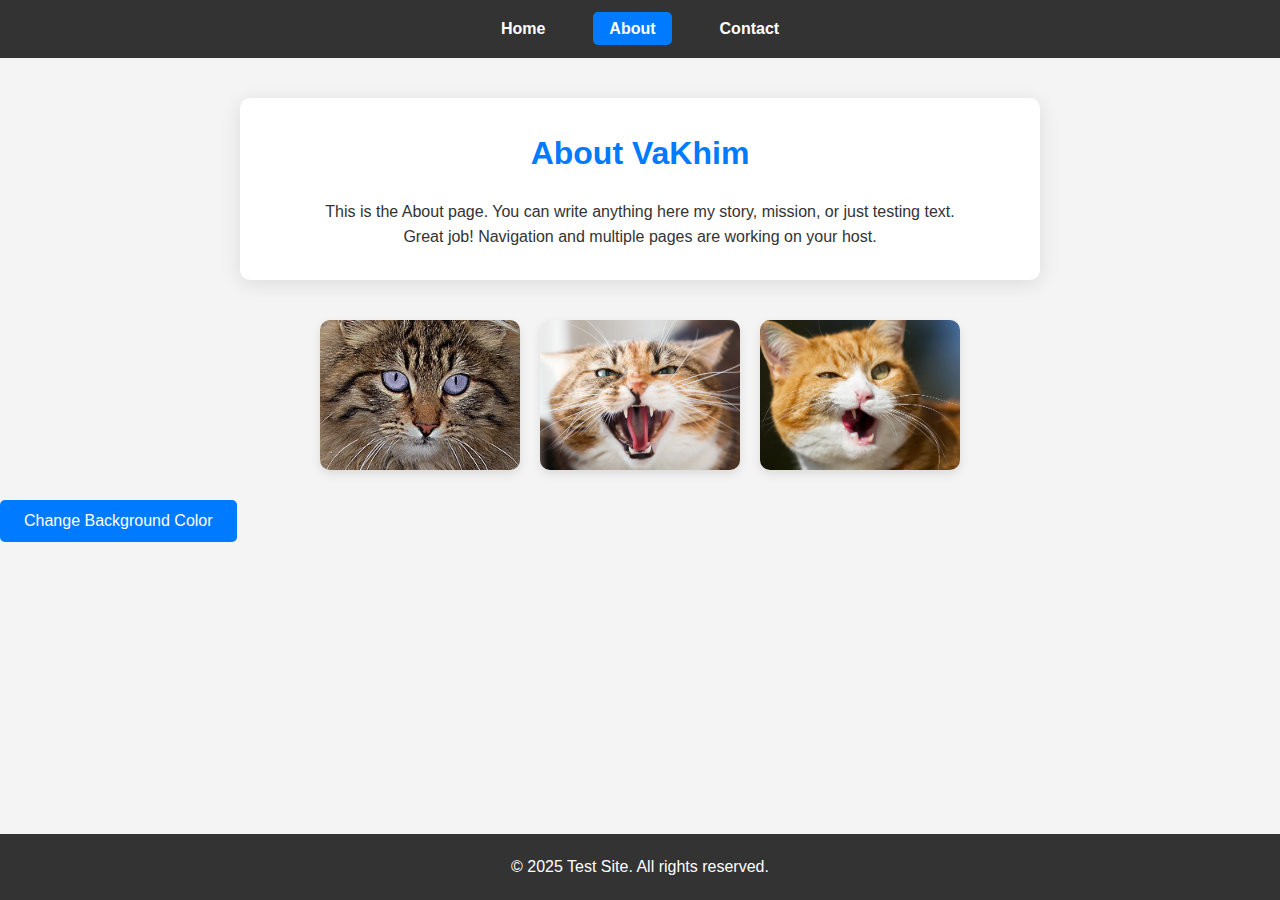
<file: Vakhim/page/about.html>
<!DOCTYPE html>
<html lang="en">
<head>
    <meta charset="UTF-8">
    <meta name="viewport" content="width=device-width, initial-scale=1.0">
    <title>About - Test Site</title>
    <link rel="stylesheet" href="../css/styles.css">
</head>
<body>
    <header>
        <nav>
            <ul>
                <li><a href="../index.html">Home</a></li>
                <li><a href="../page/about.html" class="active">About</a></li>
                <li><a href="../page/contact.html">Contact</a></li>
            </ul>
        </nav>
    </header>

    <main>
        <div class="container">
            <h1>About VaKhim</h1>
            <p>This is the About page. You can write anything here my story, mission, or just testing text.</p>
            <p>Great job! Navigation and multiple pages are working on your host.</p>
        </div>
         <!-- Small decorative images -->
            <div class="image-gallery">
                <img src="../css/img/cat1.png" alt="Decorative Image 1">
                <img src="../css/img/cat2.png" alt="Decorative Image 2">
                <img src="../css/img/cat3.png" alt="Decorative Image 3">
            </div>

            <button id="color-btn">Change Background Color</button>
        </div>
    </main>

    <footer>
        <p>&copy; 2025 Test Site. All rights reserved.</p>
    </footer>

    <script src="/Vakhim/js/script.js"></script>
</body>
</html>
</file>
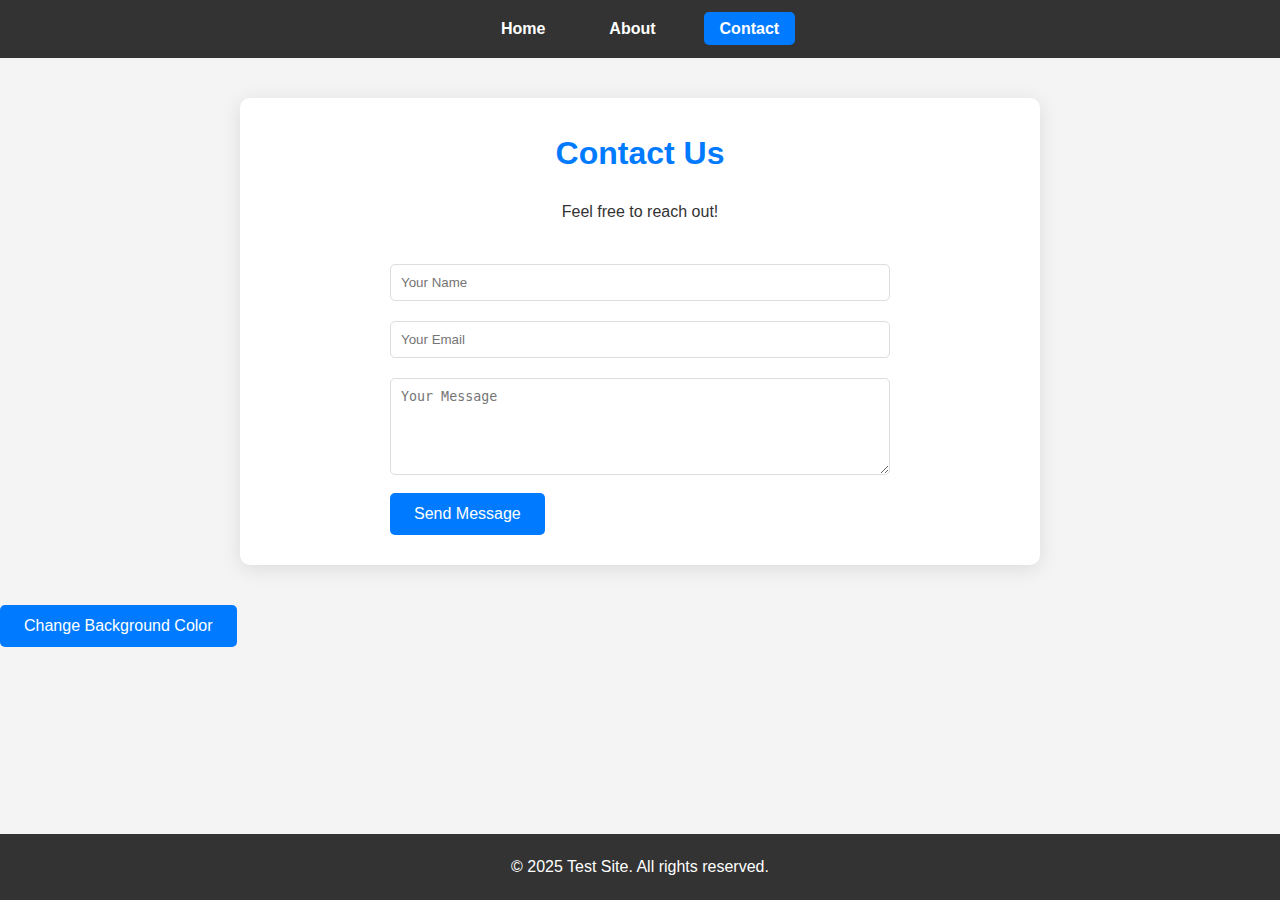
<file: Vakhim/page/contact.html>
<!DOCTYPE html>
<html lang="en">
<head>
    <meta charset="UTF-8">
    <meta name="viewport" content="width=device-width, initial-scale=1.0">
    <title>Contact - Test Site</title>
    <link rel="stylesheet" href="../css/styles.css">
</head>
<body>
    <header>
        <nav>
            <ul>
                <li><a href="../index.html">Home</a></li>
                <li><a href="../page/about.html">About</a></li>
                <li><a href="../page/contact.html" class="active">Contact</a></li>
            </ul>
        </nav>
    </header>

    <main>
        <div class="container">
            <h1>Contact Us</h1>
            <p>Feel free to reach out!</p>
            <form>
                <input type="text" placeholder="Your Name" required><br>
                <input type="email" placeholder="Your Email" required><br>
                <textarea placeholder="Your Message" rows="5" required></textarea><br>
                <button type="submit">Send Message</button>
            </form>
            <p id="form-message"></p>
        </div>
            <button id="color-btn">Change Background Color</button>
        </div>
        
    </main>
<br><br><br>
    <footer>
        <p>&copy; 2025 Test Site. All rights reserved.</p>
    </footer>

    <script src="/Vakhim/js/script.js"></script>
</body>
</html>
</file>
<file: Vakhim/css/styles.css>
* {
    margin: 0;
    padding: 0;
    box-sizing: border-box;
}

body {
    font-family: Arial, sans-serif;
    background: #f4f4f4;
    color: #333;
    line-height: 1.6;
    transition: background 0.5s;
}

header nav {
    background: #333;
    padding: 1rem;
}

header nav ul {
    list-style: none;
    display: flex;
    justify-content: center;
    gap: 2rem;
}

header nav a {
    color: white;
    text-decoration: none;
    font-weight: bold;
    padding: 0.5rem 1rem;
    border-radius: 5px;
}

header nav a:hover,
header nav a.active {
    background: #007bff;
}
/* Hero/Banner Image */
.hero {
    width: 100%;
    overflow: hidden;
}

.hero-img {
    width: 100%;
    height: auto;
    display: block;
}

/* Profile Image */
.profile {
    margin: 30px 0;
}

.profile-img {
    width: 150px;
    height: 150px;
    border-radius: 50%;
    object-fit: cover;
    border: 5px solid #007bff;
    box-shadow: 0 4px 15px rgba(0,0,0,0.2);
}

/* Small Image Gallery */
.image-gallery {
    display: flex;
    justify-content: center;
    gap: 20px;
    margin: 30px 0;
    flex-wrap: wrap;
}

.image-gallery img {
    width: 200px;
    height: 150px;
    object-fit: cover;
    border-radius: 10px;
    box-shadow: 0 4px 10px rgba(0,0,0,0.1);
    transition: transform 0.3s;
}

.image-gallery img:hover {
    transform: scale(1.05);
}

/* Ensure all images are responsive */
img {
    max-width: 100%;
    height: auto;
}
.container {
    max-width: 800px;
    margin: 40px auto;
    padding: 30px;
    background: white;
    border-radius: 10px;
    box-shadow: 0 4px 20px rgba(0,0,0,0.1);
    text-align: center;
}

h1 {
    margin-bottom: 20px;
    color: #007bff;
}

form {
    margin-top: 30px;
    text-align: left;
    max-width: 500px;
    margin-left: auto;
    margin-right: auto;
}

input, textarea {
    width: 100%;
    padding: 10px;
    margin: 10px 0;
    border: 1px solid #ddd;
    border-radius: 5px;
}

button {
    background: #007bff;
    color: white;
    padding: 12px 24px;
    border: none;
    border-radius: 5px;
    cursor: pointer;
    font-size: 16px;
}

button:hover {
    background: #0056b3;
}

footer {
    text-align: center;
    padding: 20px;
    background: #333;
    color: white;
    position: fixed;
    width: 100%;
    bottom: 0;
}
</file>
